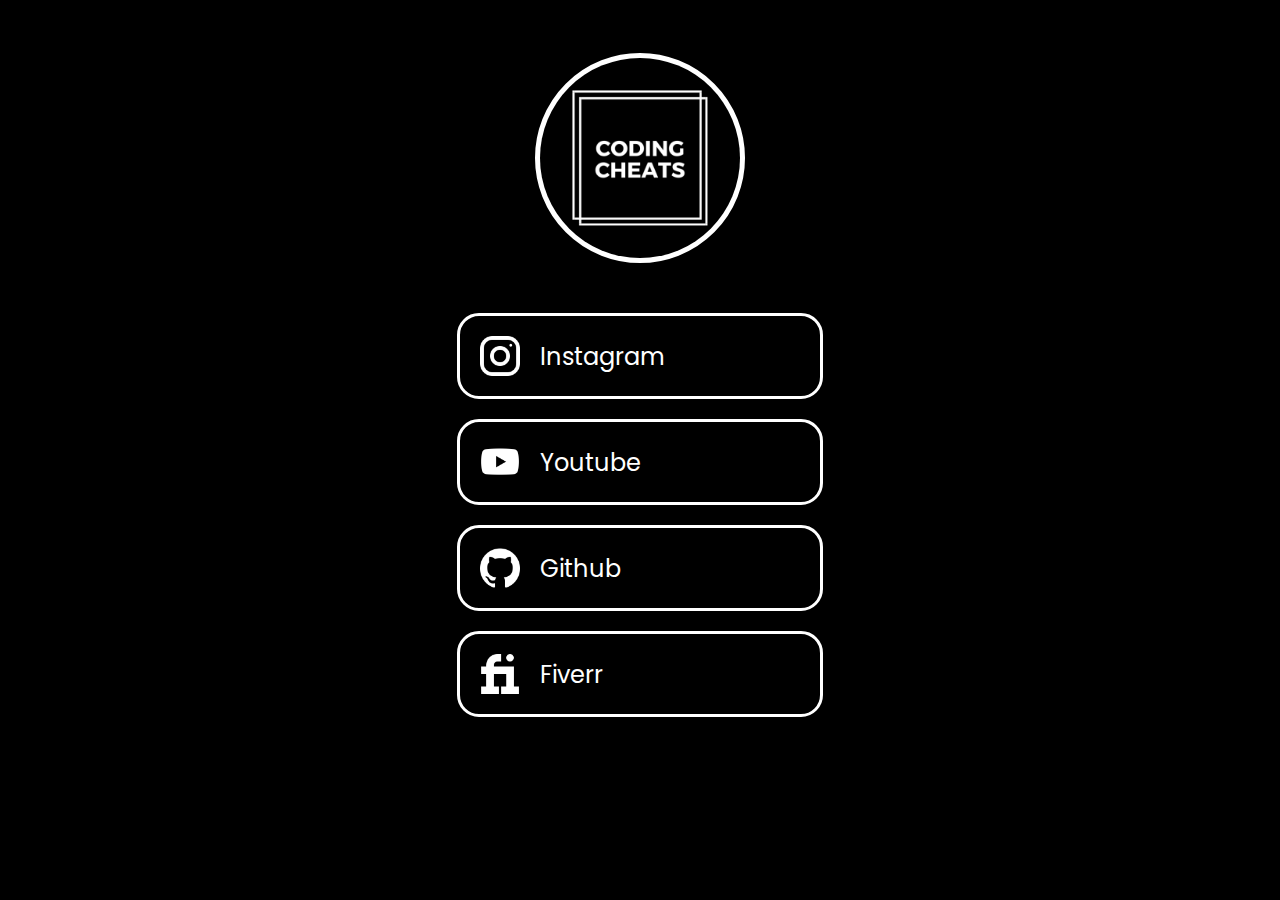
<file: index.html>
<!DOCTYPE html>
<html lang="en">

<head>
    <meta charset="UTF-8">
    <meta http-equiv="X-UA-Compatible" content="IE=edge">
    <meta name="viewport" content="width=device-width, initial-scale=1.0">
    <title>Coding Cheats</title>
    <link rel="stylesheet" href="/css/index.css">
    <link rel="stylesheet" href="/css/base.css">
    <link rel="shortcut icon" href="/images/Coding Cheats Logo.png" type="image/x-icon">
</head>

<body>

    <img class="logo" src="/images/Coding Cheats Logo.png" alt="">

    <div class="tree">
        <a class="box-a" target="_blank" href="https://instagram.com/codingcheats">
            <div class="box">
                <img class="icon" src="/images/instagram.png" alt="">
                <p class="box-text">Instagram</p>
            </div>
        </a>
        <a class="box-a" target="_blank" href="https://www.youtube.com/channel/UCYlznSmdw0z4hBtL9GkG1dA">
            <div class="box">
                <img class="icon" src="/images/youtube.png" alt="">
                <p class="box-text">Youtube</p>
            </div>
        </a>
        <a class="box-a" target="_blank" href="https://github.com/codingcheats">
            <div class="box">
                <img class="icon" src="/images/github.png" alt="">
                <p class="box-text">Github</p>
            </div>
        </a>
        <a class="box-a" target="_blank" href="https://go.fiverr.com/visit/?bta=237361&brand=fiverrcpa&landingPage=https%3A%2F%2Fwww.fiverr.com%2Faryanpanwarr%2Fcreate-and-deploy-web-apps-made-with-python-a2d8">
            <div class="box">
                <img class="icon" src="/images/fiverr.png" alt="">
                <p class="box-text">Fiverr</p>
            </div>
        </a>
        
    </div>

</body>

</html>
</file>
<file: css/index.css>
.logo {
            margin: 20px;
            margin-top: 50px;
            padding: 5px;
            background-color: white;
            border: 3px solid black;
            width: 200px;
            border-radius: 50%;
        }

        .box {
            margin: auto;
            padding: 20px;
            border: 3px white solid;
            width: 80%;
            max-width: 400px;
            display: flex;
            border-radius: 22px;
            align-items: center;
            z-index: inherit;
            margin-top: 20px;
        }

        .box-text {
            font-size: 24px;
        }

        .icon {
            height: 40px;
            width: 40px;
            margin-right: 20px;
            filter: invert(1);
        }

        .box-a {
            color: white;
            text-decoration: none;
        }

        .box:hover {
            transition: .3s ease-in-out;
            opacity: 0.8;
        }

        .tree {
            margin: 40px;
            width: 80%;
            max-width: 400px;
            z-index: 1000;
            margin: auto;
            margin-bottom: 50px;
        }
</file>
<file: css/base.css>
@import url('https://fonts.googleapis.com/css2?family=Poppins&display=swap');

        * {
            margin: 0px;
            padding: 0px;
        }

        body {
            overflow-x: hidden;
            background-color: black;
            text-align: center;
            color: white;
            font-family: 'Poppins', sans-serif;
        }

        ::-webkit-scrollbar-thumb {
            background-color: white;
            border-radius: 22px;
        }
        ::-webkit-scrollbar-thumb:hover{
            background-color: rgb(133, 133, 133);
        }

        ::-webkit-scrollbar {
            width: 10px;
            background-color: black
        }
</file>
